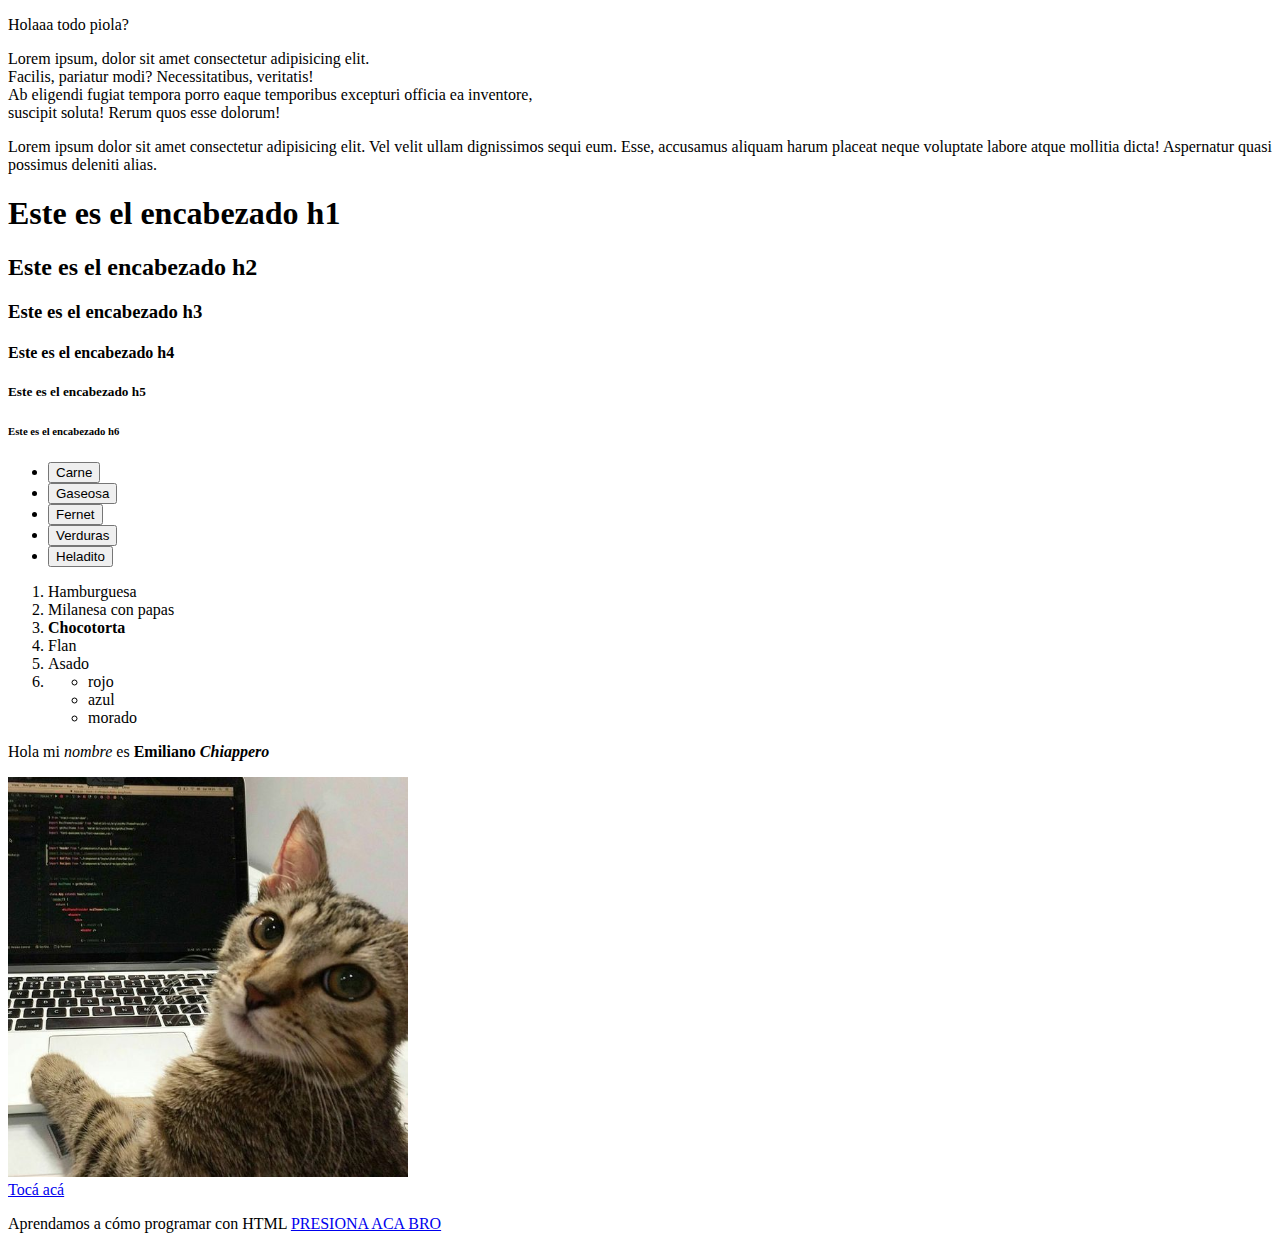
<file: 1 - HTML/index.html>
<!DOCTYPE html>
<html lang="en">

<head>
    <meta charset="UTF-8">
    <meta name="viewport" content="width=device-width, initial-scale=1.0">
    <title>Mi primer página web omg</title>
    <link rel="icon" href="favicon.ico">
</head>

<body>
    <p>Holaaa todo piola?</p>
    <p>Lorem ipsum, dolor sit amet consectetur adipisicing elit. <br>
        Facilis, pariatur modi? Necessitatibus, veritatis! <br>
        Ab eligendi fugiat tempora porro eaque temporibus excepturi officia ea inventore, <br>
        suscipit soluta! Rerum quos esse dolorum!

    </p>
    <!-- Con los texos largos, apretar "ALT + Z" y se autoacomodará -->
    <P>Lorem ipsum dolor sit amet consectetur adipisicing elit. Vel velit ullam dignissimos sequi eum. Esse, accusamus
        aliquam harum placeat neque voluptate labore atque mollitia dicta! Aspernatur quasi possimus deleniti alias.</P>
    <!-- Hola, este es un comentario random que este programa no va a tomar en cuenta -->

    <!-- Encabezados o Títulos -->


    <div>
        <h1>Este es el encabezado h1 </h1>
        <h2>Este es el encabezado h2 </h2>
        <h3>Este es el encabezado h3 </h3>
        <h4>Este es el encabezado h4 </h4>
        <h5>Este es el encabezado h5 </h5>
        <h6>Este es el encabezado h6 </h6>
    </div>

    <!-- Listas Desordenadas (osea no importa el orden xd) -->

    <div>

        <ul>
            <li><button>Carne</button></li>
            <li><button>Gaseosa</button></li>
            <li><button>Fernet</button></li>
            <li><button>Verduras</button></li>
            <li><button>Heladito</button></li>
        </ul>

    </div>

    <!-- Listas Ordenadas -->

    <div>
        <ol>
            <li>Hamburguesa</li>
            <li>Milanesa con papas</li>
            <li><strong>Chocotorta</strong></li>
            <li>Flan</li>
            <li>Asado</li>
            <li>
                <ul>
                    <li>rojo</li>
                    <li>azul</li>
                    <li>morado</li>
                </ul>
            </li>
        </ol>
    </div>

    <!-- Decoradores de TEXTO -->
    <p>Hola mi <em>nombre</em> es <strong>Emiliano <em>Chiappero</em></strong> </p>


    <img src="cat-developing.jpg" alt="gatitoprogramando" width="400">
    <br>
    <a href="https://i.pinimg.com/736x/6b/70/08/6b7008533f50115394db57c3a7e044ea.jpg" target="_blank">Tocá acá</a>

    <p>Aprendamos a cómo programar con HTML <a
            href="https://i.pinimg.com/564x/d7/b2/e5/d7b2e52d246dffe794a6a1c750a05593.jpg" target="_blank">PRESIONA ACA
            BRO</a></p>


    <!-- El uso del "<div></div>" sirve para dividir ciertas partes de páginas entre los cógidos, es para que sea más organizadas -->

    <!-- "<br>"" Esta etiqueta sirve para hacer un salto de línea en el texto. No necesita etiqueta de cierre. -->

    <!-- 2. "<em>" Esta etiqueta sirve para poner tu texto en itálica (cursiva). -->

    <!-- 3. "<strong>" Esta etiqueta sirve para poner tu texto en negrita. -->

    <!-- 4. "<hr>" Esta etiqueta sirve para trazar una línea separadora en tu texto. No necesita etiqueta de cierre. -->

    <!-- 5. "<u>" Esta etiqueta sirve para subrayar tu texto. -->  

    <!-- 6. Código comentado/oculto para comentar tu código, y que no interrumpa la lectura del editor, debés usar los siguientes comandos: -->

</body>

</html>
</file>
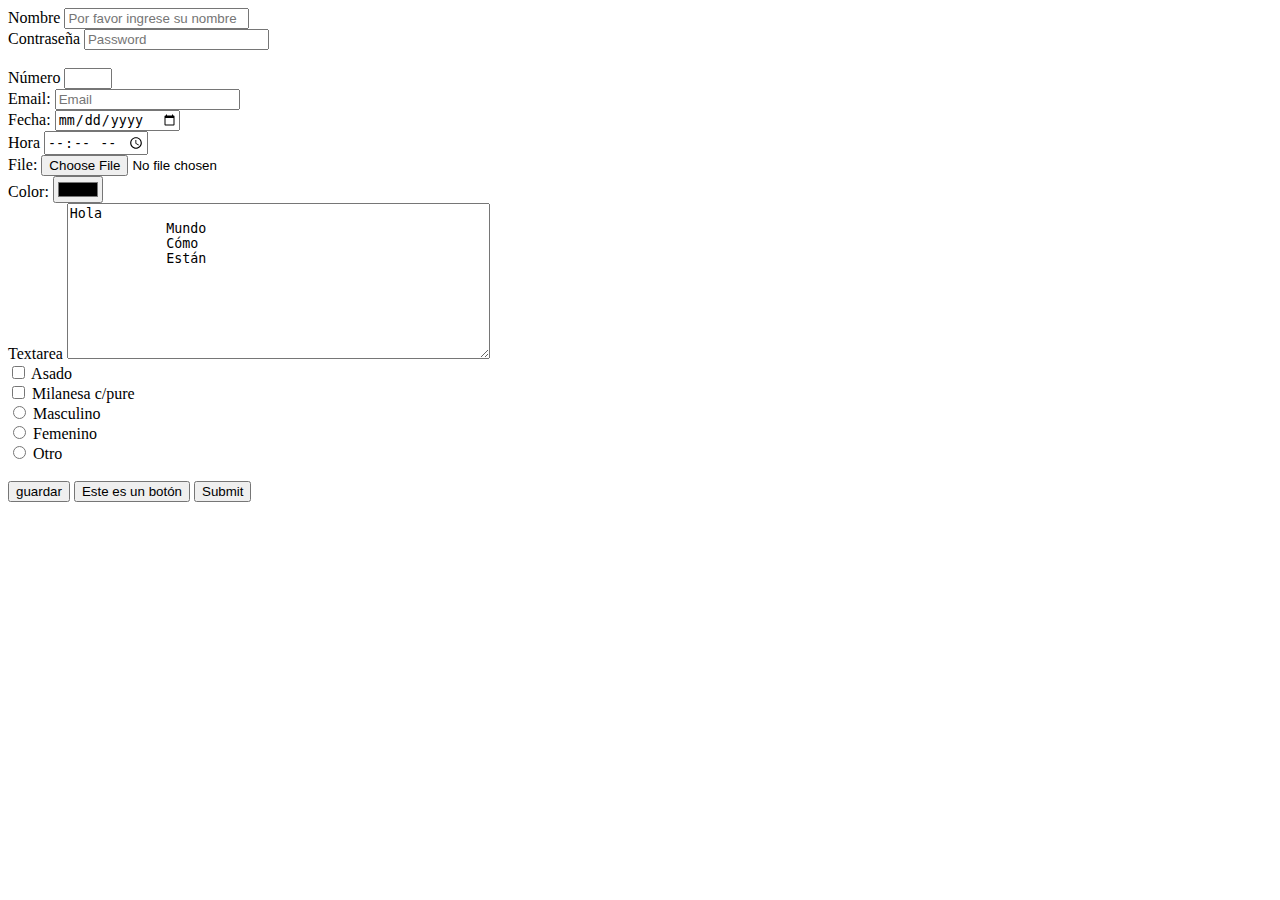
<file: 3 - Formularios/index.html>
<!DOCTYPE html>
<html lang="en">

<head>
    <meta charset="UTF-8">
    <meta name="viewport" content="width=device-width, initial-scale=1.0">
    <title>Formularios</title>
</head>

<body>

    <!-- Formularios -->

    <form action="" method="get">
        <!-- Input = Entrada de datos -->

        <label for="nombre">Nombre</label>

        <input id="nombre" placeholder="Por favor ingrese su nombre" minlength="3" maxlength="10" />

        <br>

        <label> Contraseña
            <input type="password" placeholder="Password" />
        </label>

        <br>

        <label>
            <br>Número
            <input type="number" step="1" min="1" max="5" />
        </label>

        <br>

        <label>Email:
            <input type="email" placeholder="Email" required="required">

        </label>

        <br>

        <label>Fecha:
            <input type="date">

        </label>

        <br>

        <label>Hora
            <input type="time" />
        </label>

        <br>

        <label>File:

            <input type="file">
        </label>

        <br>

        <label>Color:
            <input type="color">
        </label>

        <br>
        <label for="">Textarea
            <textarea cols="50" rows="10">Hola
            Mundo
            Cómo
            Están
          </textarea>
        </label>

        <br>

        <label for="">
            <input type="checkbox" name="comida"> Asado
            <br>
            <input type="checkbox" name="comida"> Milanesa c/pure
        </label>

        <br>

        <input type="radio" name="sexo"> Masculino
        <br>
        <input type="radio" name="sexo"> Femenino
        <br>
        <input type="radio" name="sexo"> Otro

    <br> <br>
    <input type="button" value="guardar">

    <button>Este es un botón</button>

    <button type="submit">Submit</button>
    </form>



</body>

</html>
</file>
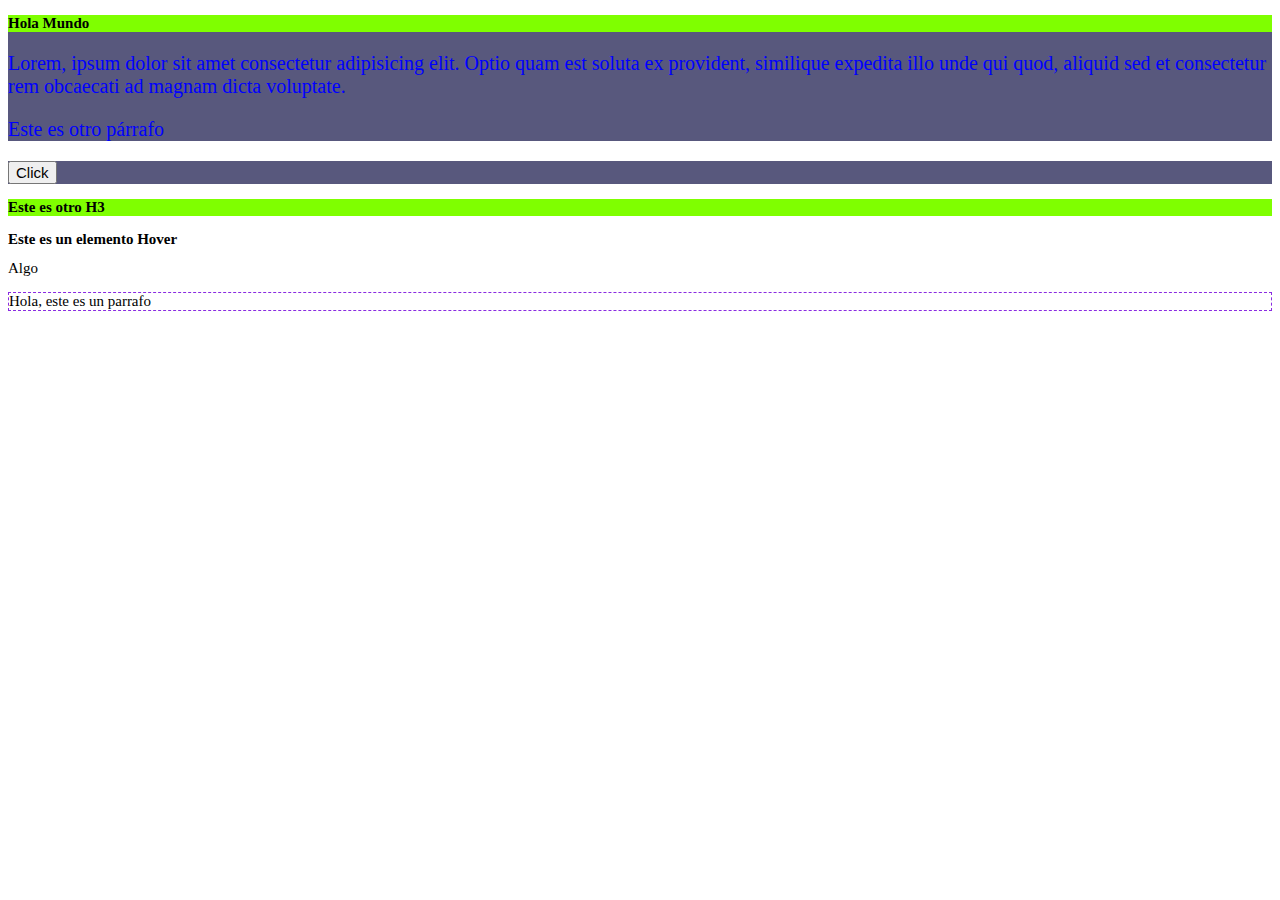
<file: 2 - CSS/pseudoselectores.html>
<!DOCTYPE html>
<html lang="en">

<head>
    <meta charset="UTF-8">
    <meta name="viewport" content="width=device-width, initial-scale=1.0">
    <title>CSS - Estilos</title>
    <!-- CSS Externo -->
    <link rel="stylesheet" type="text/css" href="styles/estilos.css">

    <!-- CSS Interno -->
    <!-- <style>
        h3 {
            color: red;
        }
    </style> -->


</head>

<body>

    <div>
        <h3>Hola Mundo</h3>

        <!-- CSS Embebido -->
        <p style="color:blue">
            Lorem, ipsum dolor sit amet consectetur adipisicing elit. Optio quam est soluta ex provident, similique
            expedita illo unde qui quod, aliquid sed et consectetur rem obcaecati ad magnam dicta voluptate.

        </p>

        <p style="color:blue">Este es otro párrafo</p>

    </div>

    <div>

        <button>Click</button>

    </div>

    <h3>Este es otro H3</h3>

    <h2>Este es un elemento Hover</h2>

    <span>Algo</span>

    <p class = parrafo> Hola, este es un parrafo </p>

</body>

</html>
</file>
<file: 2 - CSS/styles/estilos.css>
/* 
    Reglas de Estilos:

    selector {
        propiedad1: valor;
        propiedad2: valor;
        propiedad3: valor;
        }
    
    
    */

    /* Codigo Hexadecimal = # y 6 caracteres (letras y/o números) */
    /* * {
    background-color: rgb(130, 47, 231);
    } */

* {
    font-size: 15px;
}

    div {
        background-color: rgb(88, 88, 125);
    }

    h3 {
        background-color: chartreuse;
    }

    div p {
font-size: 20px;

    }

    h2:hover {
        color: blue;
    }

    span:hover {
        background-color: coral;
    }

    .parrafo {
        border: 0.1em dashed blueviolet;
    }
</file>
